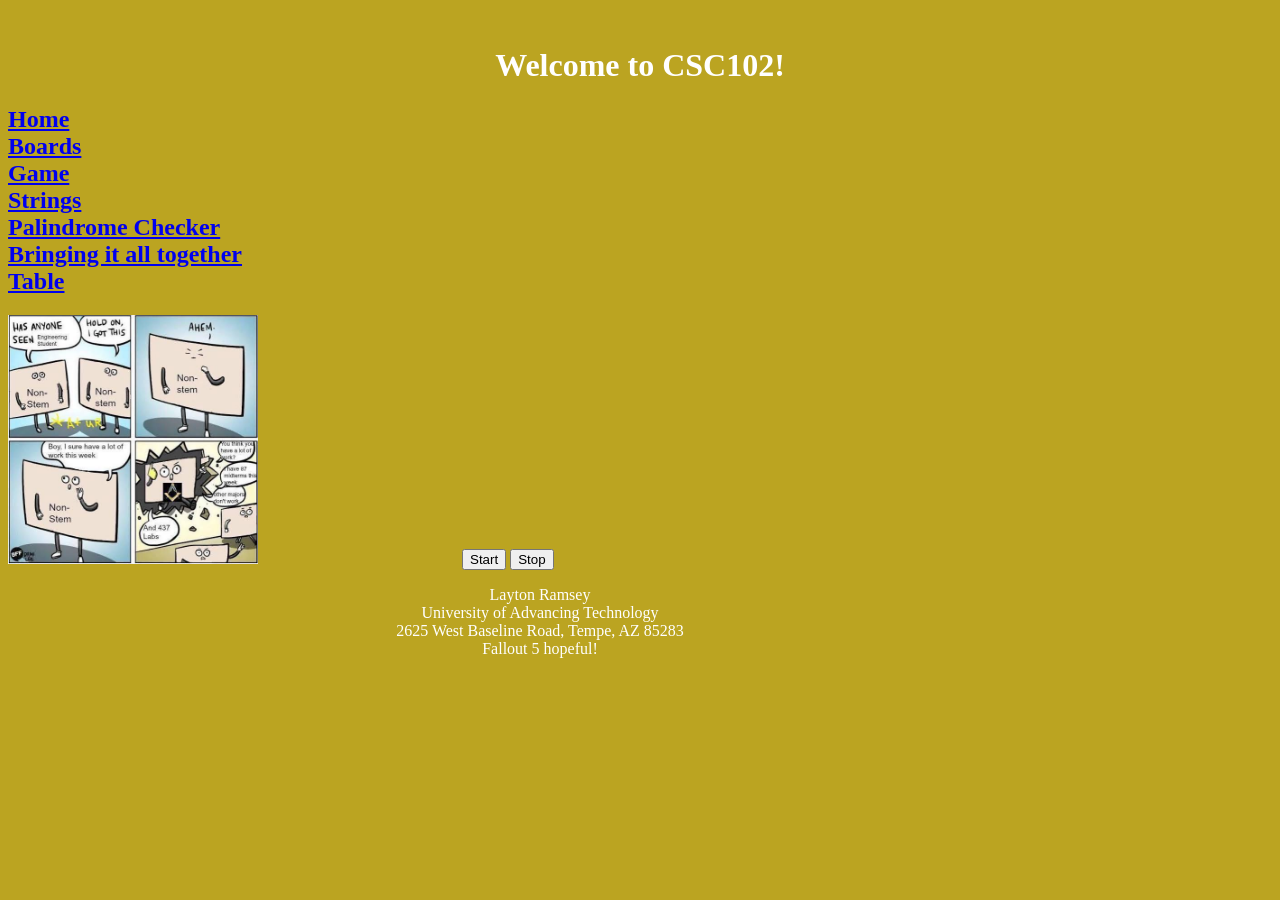
<file: index.html>
<!--Layton Ramsey,06/25/2026 -->

<!DOCTYPE html>

<html lang="en">

<head>
    <meta charset="UTF-8">
    <meta name="viewport" content="width=device-width, initial-scale=1.0">
    <title>CSC102 Home Page</title>
    <link rel="stylesheet" href="main.css">
    <script src="code.js"></script>
</head>

<br>

<body>
    
    <header>
          <h1> Welcome to CSC102!</h1>

           <h2

            <nav>
                <a href="./index.html">Home</a><br>
                <a href="./boards.html">Boards</a><br>
                <a href="./game.html">Game</a><br>
                <a href="./strings.html">Strings</a><br>
                <a href="./palindrome_checker.html">Palindrome Checker</a><br>
                <a href="./B_I_A_T.html">Bringing it all together</a><br>
                <a href="./Table.HTML">Table</a><br>
            </nav>

            </h2>


    </header>
    <p>
        <img id="memeImage" src="meme for csc102.jpg" alt="Meme for CSC102">
        <input id="startButton" type="button" value="Start" onclick="animateImage()" title="Animate image">
        <input id="stopButton" type="button" value="Stop" onclick="stopAnimation()" title="Stop animation">

    </p>

        
    <footer>
            Layton Ramsey<br>
            University of Advancing Technology<br>
            2625 West Baseline Road, Tempe, AZ 85283<br>
            Fallout 5 hopeful! <br>
    </footer>
</body>

</html>
</file>
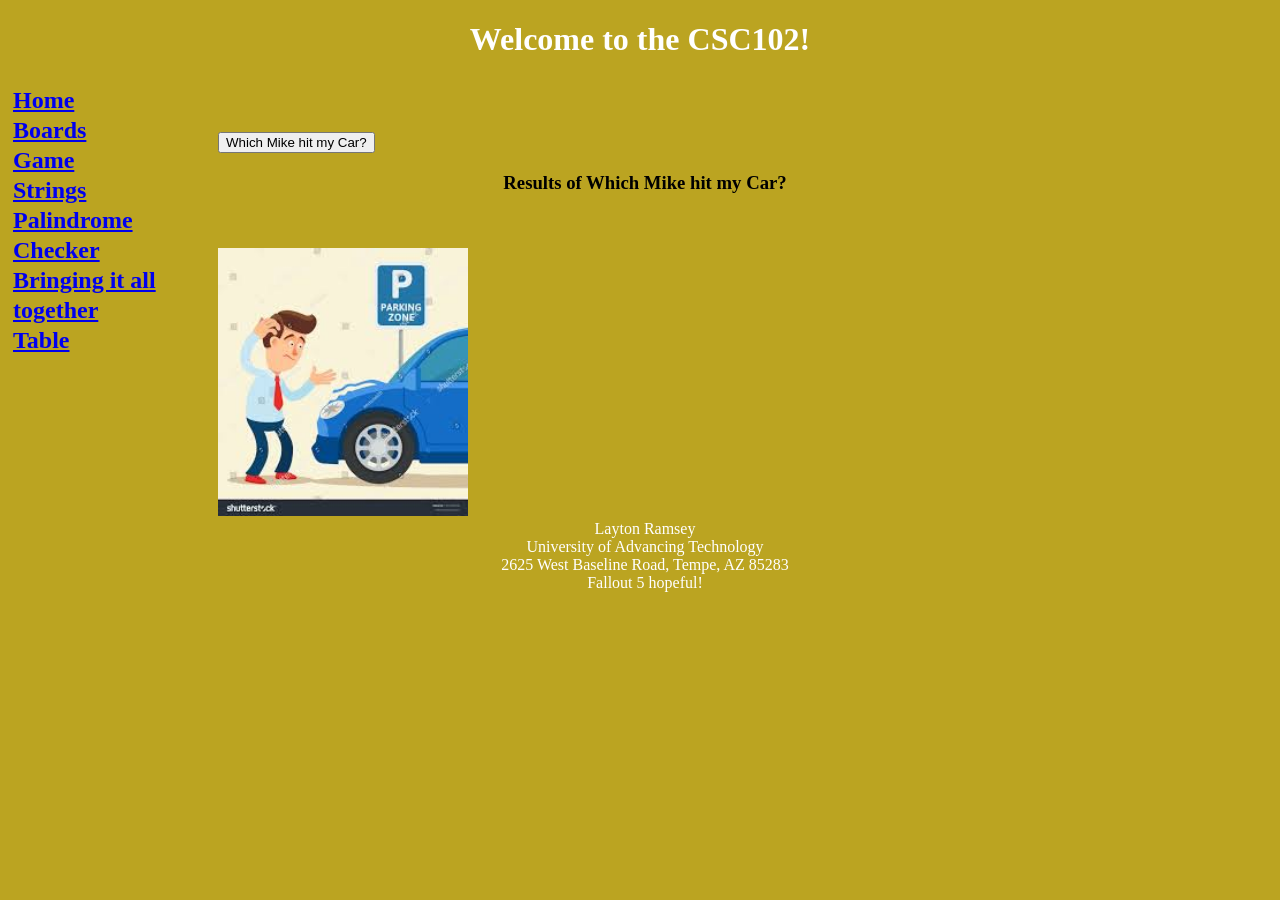
<file: B_I_A_T.html>
<!--Layton Ramsey,06/25/2026 -->

<!DOCTYPE html>

<html lang="en">

    <head>
        <meta charset="UTF-8">
        <meta name="viewport" content="width=device-width, initial-scale=1.0">
        <link rel="stylesheet" href="main.css">
        <title>Bringing it all together</title>
        <script src="code.js"></script>
    </head>
    <body>

    <header>
        <h1>Welcome to the CSC102!</h1>
        <h2>
             
            <nav>
                <a href="./index.html">Home</a><br>
                <a href="./boards.html">Boards</a><br>
                <a href="./game.html">Game</a><br>
                <a href="./strings.html">Strings</a><br>
                <a href="./palindrome_checker.html">Palindrome Checker</a><br>
                <a href="./B_I_A_T.html">Bringing it all together</a><br>
                <a href="./Table.HTML">Table</a><br>
            </nav>
        </h2>
    </header>
    <br>
    <br>
    <p>
        <!-- Button to see which Mike hit my car and display the results in the h3 element with id "carResult" -->

        <button onclick="WhichMikeHitMyCar()">Which Mike hit my Car?</button>

        <!-- h3 element to display the results of which Mike hit my car -->

        <h3 id="mikeResult">Results of Which Mike hit my Car?</h3>
    </p>
    <br>
    <br>
    <img id="memeImage" src="funny car 6.2.jpg" alt="Funny Car Meme">
    <footer>
            Layton Ramsey<br>
            University of Advancing Technology<br>
            2625 West Baseline Road, Tempe, AZ 85283<br>
            Fallout 5 hopeful! <br>
    </footer>
</body>

</html>
</file>
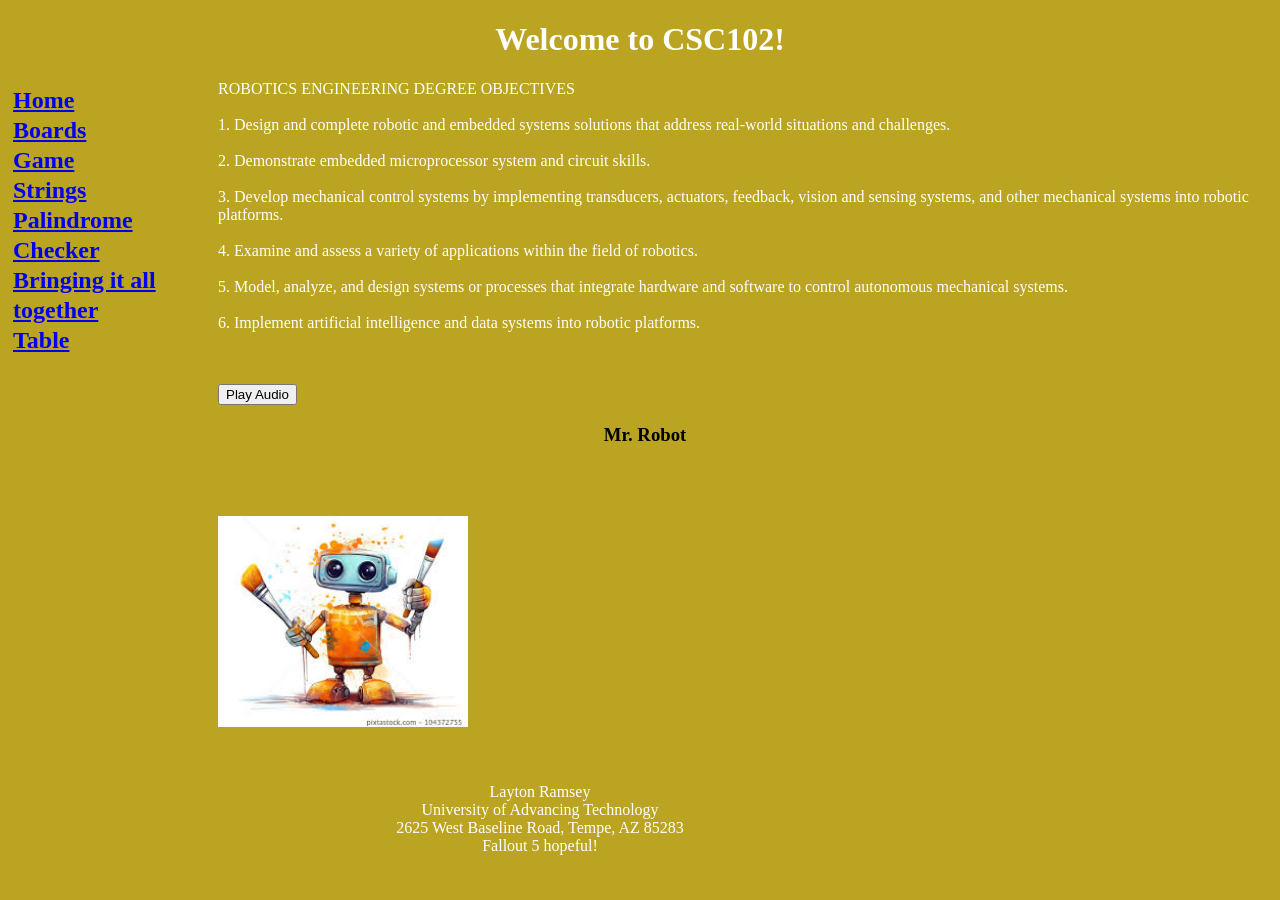
<file: boards.html>
<!--Layton Ramsey,06/25/2026 -->

<!DOCTYPE html>

<html lang="en">

<head>
    <meta charset="UTF-8">
    <meta name="viewport" content="width=device-width, initial-scale=1.0">
    <title>CSC102 Boards Page</title>
    <link rel="stylesheet" href="main.css">
    <script src="code.js"></script>
</head>

<body>
    <header>
         <h1> Welcome to CSC102!</h1>
         <h2>
            <nav>
                <a href="./index.html">Home</a><br>
                <a href="./boards.html">Boards</a><br>
                <a href="./game.html">Game</a><br>
                <a href="./strings.html">Strings</a><br>
                <a href="./palindrome_checker.html">Palindrome Checker</a><br>
                <a href="./B_I_A_T.html">Bringing it all together</a><br>
                <a href="./Table.HTML">Table</a><br>
            </nav>
         </h2>
        
    </header>
        </p>
        ROBOTICS ENGINEERING DEGREE OBJECTIVES
           <br>
           <br>
           1. Design and complete robotic and embedded systems solutions that address real-world situations and challenges.
           <br>  
           <br>
           2. Demonstrate embedded microprocessor system and circuit skills.
           <br>
           <br>
           3. Develop mechanical control systems by implementing transducers, actuators, feedback, vision and sensing systems, and other mechanical
           systems into robotic platforms.
           <br>
           <br>
           4. Examine and assess a variety of applications within the field of robotics.
           <br>
           <br>
           5. Model, analyze, and design systems or processes that integrate hardware and software to control autonomous mechanical systems. 
           <br> 
           <br> 
           6. Implement artificial intelligence and data systems into robotic platforms.
        </p>
        <br>
        <br>
    
    <body>   
            <!--Audio element with a button to play the audio file-->
            <audio id="myAudio" src="I Am A Robot-SoundBible.com-1105154683.mp3"></audio>
            <!--Button to trigger the playAudio function-->
            <button onclick="playAudio()">Play Audio</button>

    </body>

         <br>
    <h3>Mr. Robot</h3>
        <br>
        <br>
            <p>
            <img id="memeImage" src="Robot pic.jpg" alt="Mr. Robot"> 
            
            </p>
        <br>
        <br>
    <footer>
            Layton Ramsey<br>
            University of Advancing Technology<br>
            2625 West Baseline Road, Tempe, AZ 85283<br>
            Fallout 5 hopeful! <br>
    </footer>
    </body>
    
</html>
</file>
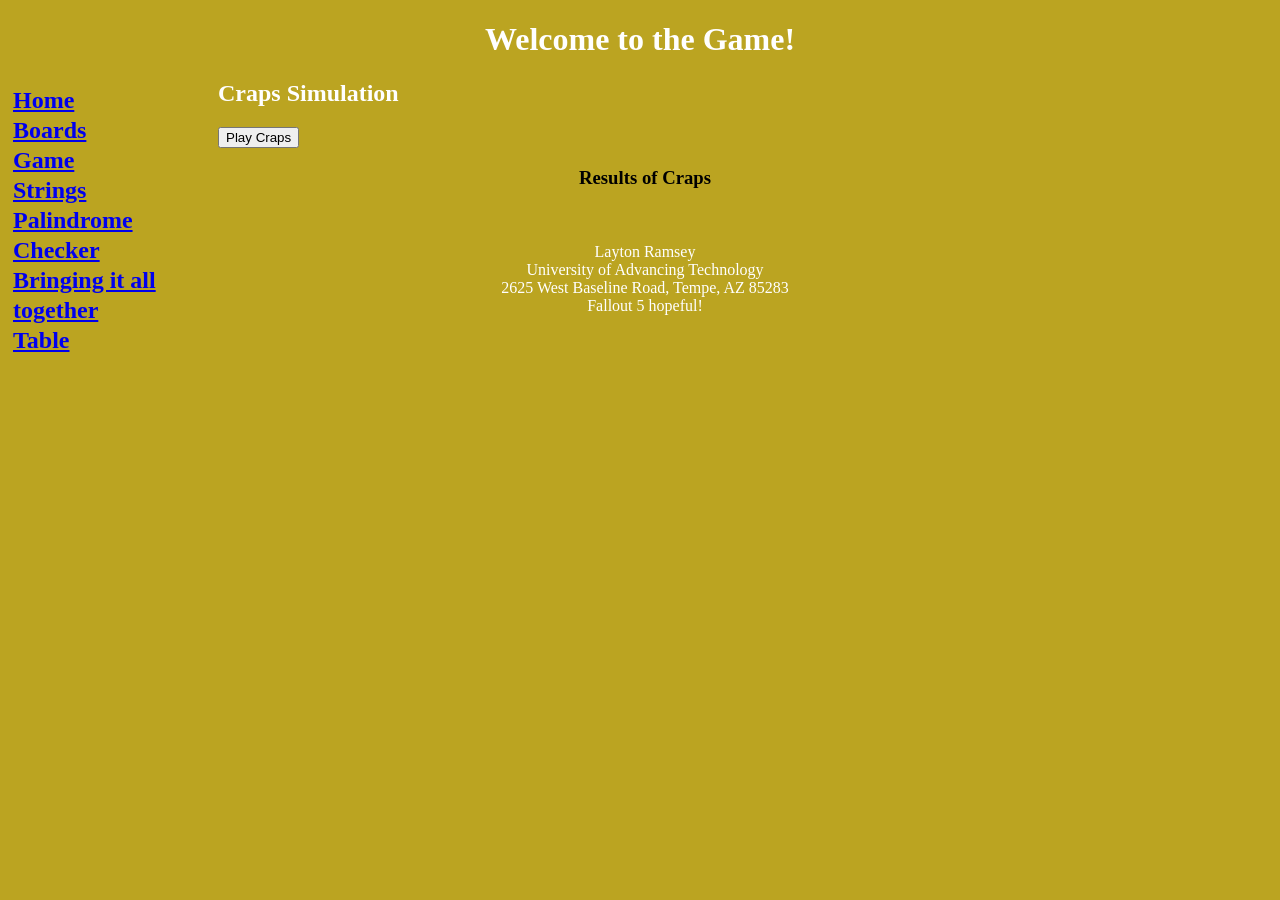
<file: game.html>
<!--Layton Ramsey,06/25/2026 -->

<!DOCTYPE html>

<html lang="en">

    <head>
        <meta charset="UTF-8">
        <meta name="viewport" content="width=device-width, initial-scale=1.0">
        <link rel="stylesheet" href="main.css">
        <title>Don't Touch the Light Switch!</title>
        <script src="code.js"></script>
    </head>
    <body>

    <header>
        <h1>Welcome to the Game!</h1>
        <h2>
             
            <nav>
                <a href="./index.html">Home</a><br>
                <a href="./boards.html">Boards</a><br>
                <a href="./game.html">Game</a><br>
                <a href="./strings.html">Strings</a><br>
                <a href="./palindrome_checker.html">Palindrome Checker</a><br>
                <a href="./B_I_A_T.html">Bringing it all together</a><br>
                <a href="./Table.HTML">Table</a><br>
            </nav>
        </h2>
    </header>
    
    <h2>Craps Simulation</h2>
    <button onclick="playCraps()">Play Craps</button>
    <h3 id="crapsResult">Results of Craps</h3>
       <br>
        <br>
    <footer>
            Layton Ramsey<br>
            University of Advancing Technology<br>
            2625 West Baseline Road, Tempe, AZ 85283<br>
            Fallout 5 hopeful! <br>
    </footer>
</body>

</html>
</file>
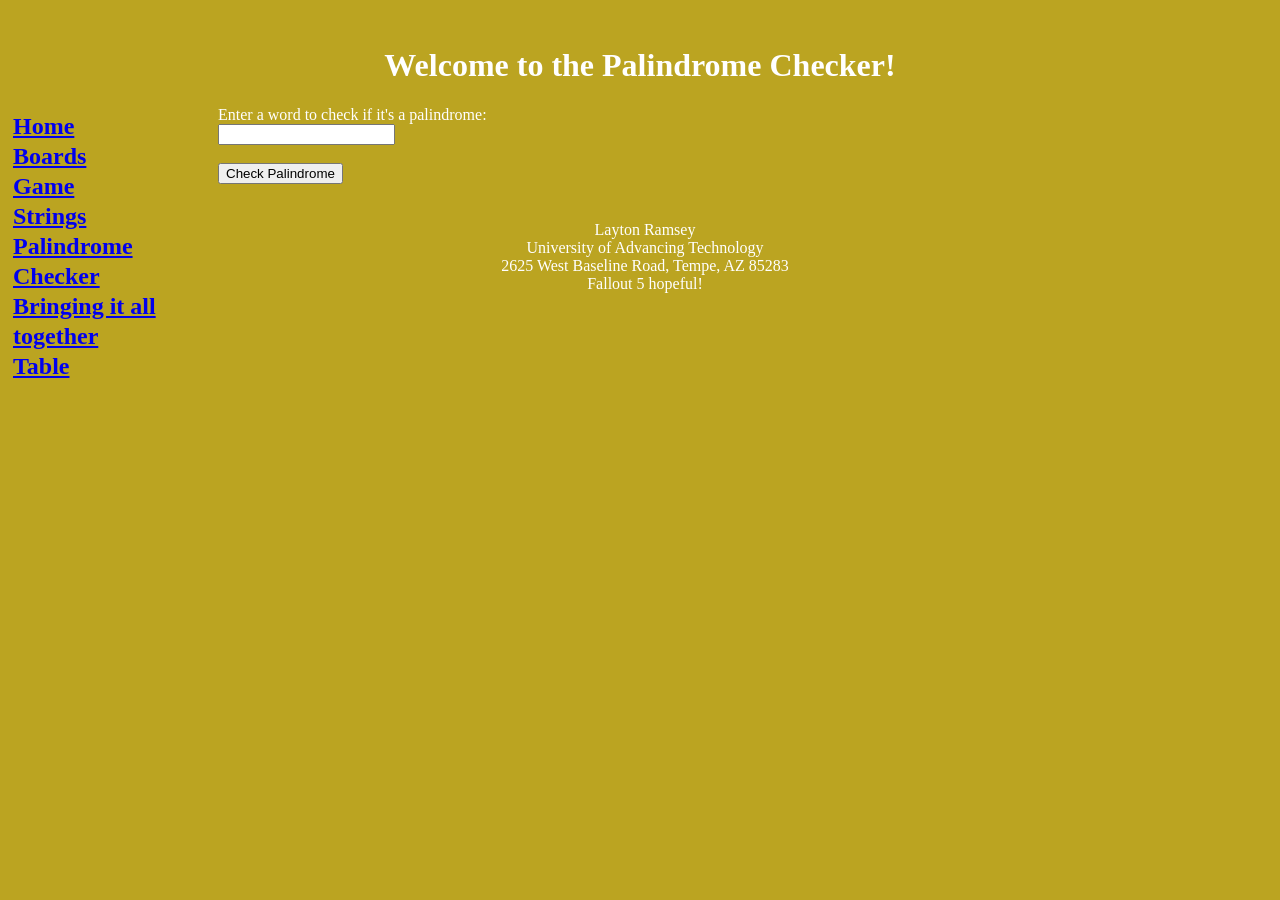
<file: Palindrome_Checker.html>
<!--Layton Ramsey,06/25/2026 -->

<!DOCTYPE html>

<html lang="en">

    <head>
        <meta charset="UTF-8">
        <meta name="viewport" content="width=device-width, initial-scale=1.0">
        <title>Palindrome Checker</title>
        <link rel="stylesheet" href="main.css">
        <script src="code.js"></script>
    </head>

    <br>

    <!--Link to the other pages-->
    
        <header>
            <h1>Welcome to the Palindrome Checker!</h1>
            <h2>
                <nav>
                    <a href="./index.html">Home</a><br>
                    <a href="./boards.html">Boards</a><br>
                    <a href="./game.html">Game</a><br>
                    <a href="./strings.html">Strings</a><br>
                    <a href="./palindrome_checker.html">Palindrome Checker</a><br>
                    <a href="./B_I_A_T.html">Bringing it all together</a><br>
                    <a href="./Table.HTML">Table</a><br>
                </nav>
            </h2> 
         
        </header>

    <!--for users to check if their choice of word is a palindrome-->    
        <p>
            <label for="inputString">Enter a word to check if it's a palindrome:</label><br>
            <input type="text" id="inputString" name="inputString"><br><br>
            <button onclick="checkPalindrome()">Check Palindrome</button><br><br>
            <h3 id="palindromeResult"></h3>
        </p>

        <footer>
            Layton Ramsey<br>
            University of Advancing Technology<br>
            2625 West Baseline Road, Tempe, AZ 85283<br>
            Fallout 5 hopeful! <br>
        </footer>
        <br>
        <br>

</html>
</file>
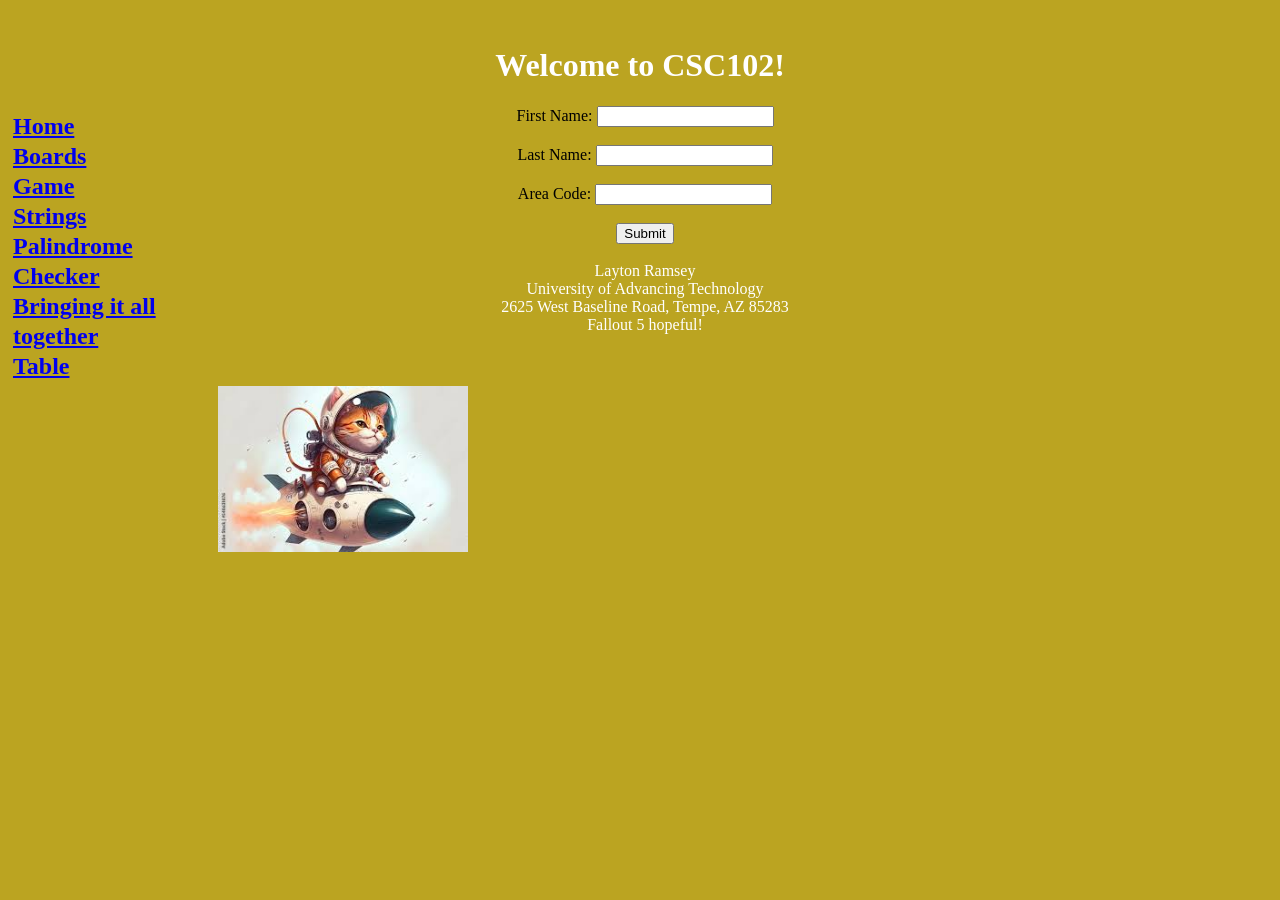
<file: strings.html>
<!--Layton Ramsey,06/25/2026 -->

<!DOCTYPE html>

<html lang="en">

    <head>
        <meta charset="UTF-8">
        <meta name="viewport" content="width=device-width, initial-scale=1.0">
        <title>Form Validation</title>
        <link rel="stylesheet" href="main.css">
        <script src="code.js"></script>
    </head>

    <br>

    <!--Link to the other pages-->
    
        <header>
            <h1>Welcome to CSC102!</h1>
            <h2>
                <nav>
                    <a href="./index.html">Home</a><br>
                    <a href="./boards.html">Boards</a><br>
                    <a href="./game.html">Game</a><br>
                    <a href="./strings.html">Strings</a><br>
                    <a href="./palindrome_checker.html">Palindrome Checker</a><br>
                    <a href="./B_I_A_T.html">Bringing it all together</a><br>
                    <a href="./Table.HTML">Table</a><br>
                </nav>
            </h2> 
         
        </header>

        <!--Form for user input validation for first name, last name, and area code-->

        <form id="myForm">
            <label for="fName">First Name:</label>
            <input type="text" id="fName" name="First Name"><br><br>
            <label for="lName">Last Name:</label>
            <input type="text" id="lName" name="Last Name"><br><br>
            <label for="areaCode">Area Code:</label>
            <input type="text" id="areaCode" name="Area Code"><br><br>
            <input type="submit" value="Submit"><br><br>

        </form>
      
        <footer>
            Layton Ramsey<br>
            University of Advancing Technology<br>
            2625 West Baseline Road, Tempe, AZ 85283<br>
            Fallout 5 hopeful! <br>
        </footer>
        <br>
        <br>
        <p>
            <img id="memeImage" src="astrocat.jpg" alt="astrocat">
        </p>
        
</html>
</file>
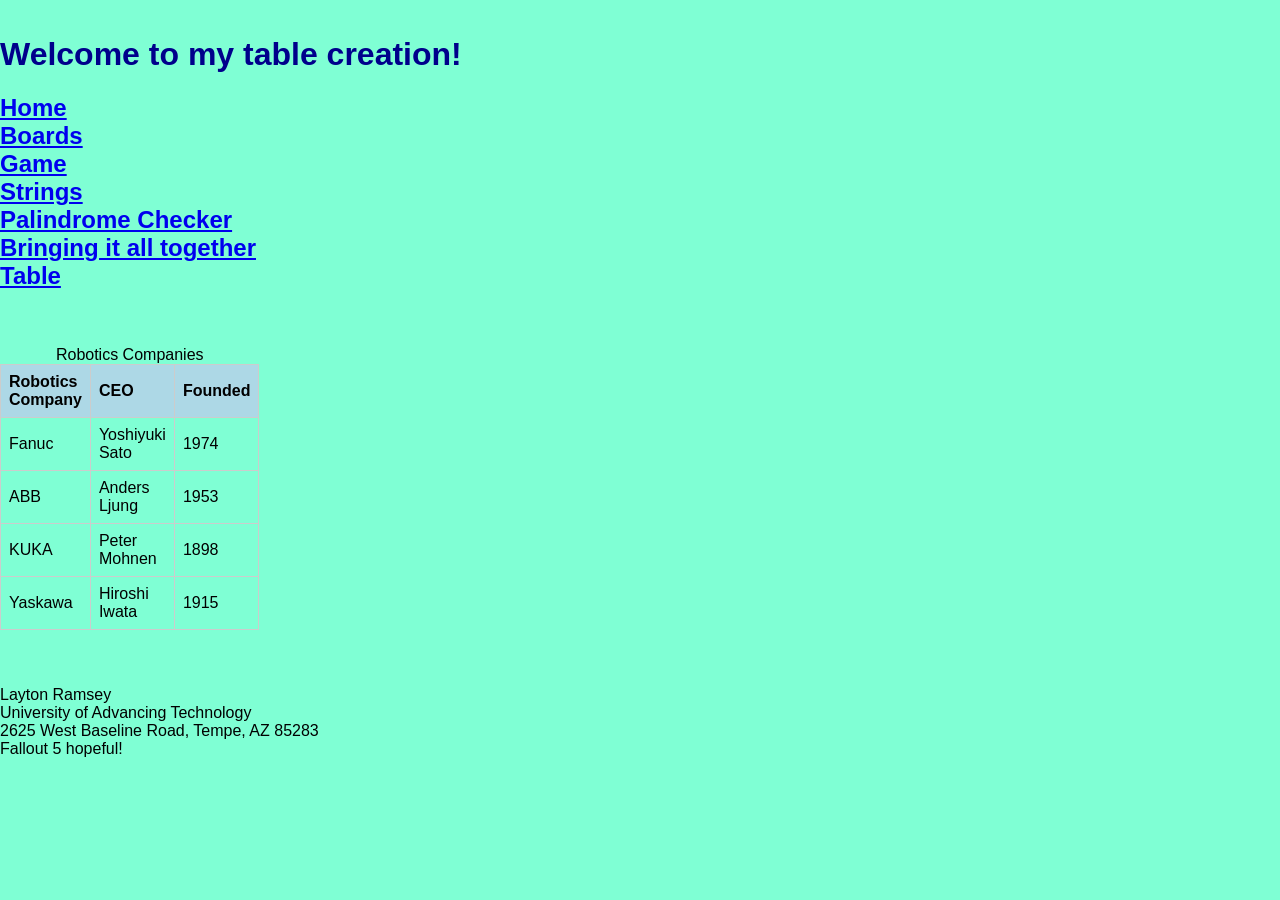
<file: Table.HTML>
<!--Layton Ramsey,06/25/2026 -->

<!DOCTYPE html>

<html lang="en">

    <head>
        <meta charset="UTF-8">
        <meta name="viewport" content="width=device-width, initial-scale=1.0">
        <link rel="stylesheet" href="Sub.CSS">
        <title>My Table Creation</title>
        <script src="code.js"></script>
    </head>
    <br>
    <br>
     <header>
        <h1>Welcome to my table creation!</h1>
        <h2>
             
            <nav>
                <a href="./index.html">Home</a><br>
                <a href="./boards.html">Boards</a><br>
                <a href="./game.html">Game</a><br>
                <a href="./strings.html">Strings</a><br>
                <a href="./palindrome_checker.html">Palindrome Checker</a><br>
                <a href="./B_I_A_T.html">Bringing it all together</a><br>
                <a href="./Table.HTML">Table</a><br>
            </nav>
        </h2>
    </header>
    <br>
    <br>
    <main>
        <table>
            <!-- Table with 3 columns and 2 rows -->
             <caption>Robotics Companies</caption>
            <tr>
                <th scope="col">Robotics Company</th>
                <th scope="col">CEO</th>
                <th scope="col">Founded</th>
            </tr>
            <tr>
                <td>Fanuc</td>
                <td>Yoshiyuki Sato</td>
                <td>1974</td>
            </tr>
            <tr>
                <td>ABB</td>
                <td>Anders Ljung</td>
                <td>1953</td>
            </tr>
            <tr>
                <td>KUKA</td>
                <td>Peter Mohnen</td>
                <td>1898</td>
            </tr>
            <tr>
                <td>Yaskawa</td>
                <td>Hiroshi Iwata</td>
                <td>1915</td>
        </table>

    <br>
    <br>
    <footer>
            Layton Ramsey<br>
            University of Advancing Technology<br>
            2625 West Baseline Road, Tempe, AZ 85283<br>
            Fallout 5 hopeful! <br>
    </footer>
</file>
<file: main.css>
/*
declaration block::after

selector{
    property: value;
    property2: value2;
}
*/

body{
    background-color:rgb(187, 164, 33);
    color: white; 
      
}

nav{
    height: 600px;
    width: 200px;
    float: left;
    padding: 5px;
    line-height: 30px;
}

footer{
    text-align: center;
    margin-right: 200px;
}

#memeImage{
    margin-right: 200px;
    width: 250px;
}

h1{
    text-align: center;
}

form{
    margin-right: 200px;
    text-align: center;
    text-decoration-color: black;
    text-decoration-thickness: 5px;
    color: black;
}



h3{
    text-align: center;
    margin-right: 200px;
    color: black;
}
</file>
<file: Sub.CSS>
body{
    background-color: aquamarine;
    color: black;
    font-family: Arial, sans-serif;
    margin: 0;
    padding: 0;
}

h1, h2, h3, h4, h5, h6 {
    color: darkblue;
    margin-top: 0;
}

table {
    width: 15%;
    /* Add a border to the table */
    border: 1px solid #ccc;
    border-collapse: collapse;
    margin-bottom: 20px;
}

th{
    background-color: lightblue;
    padding: 8px;
    text-align: left;
    border: 1px solid #ccc;
}

/* Style for table cells */
td {
    padding: 8px;
    border: 1px solid #ccc;
}
</file>
